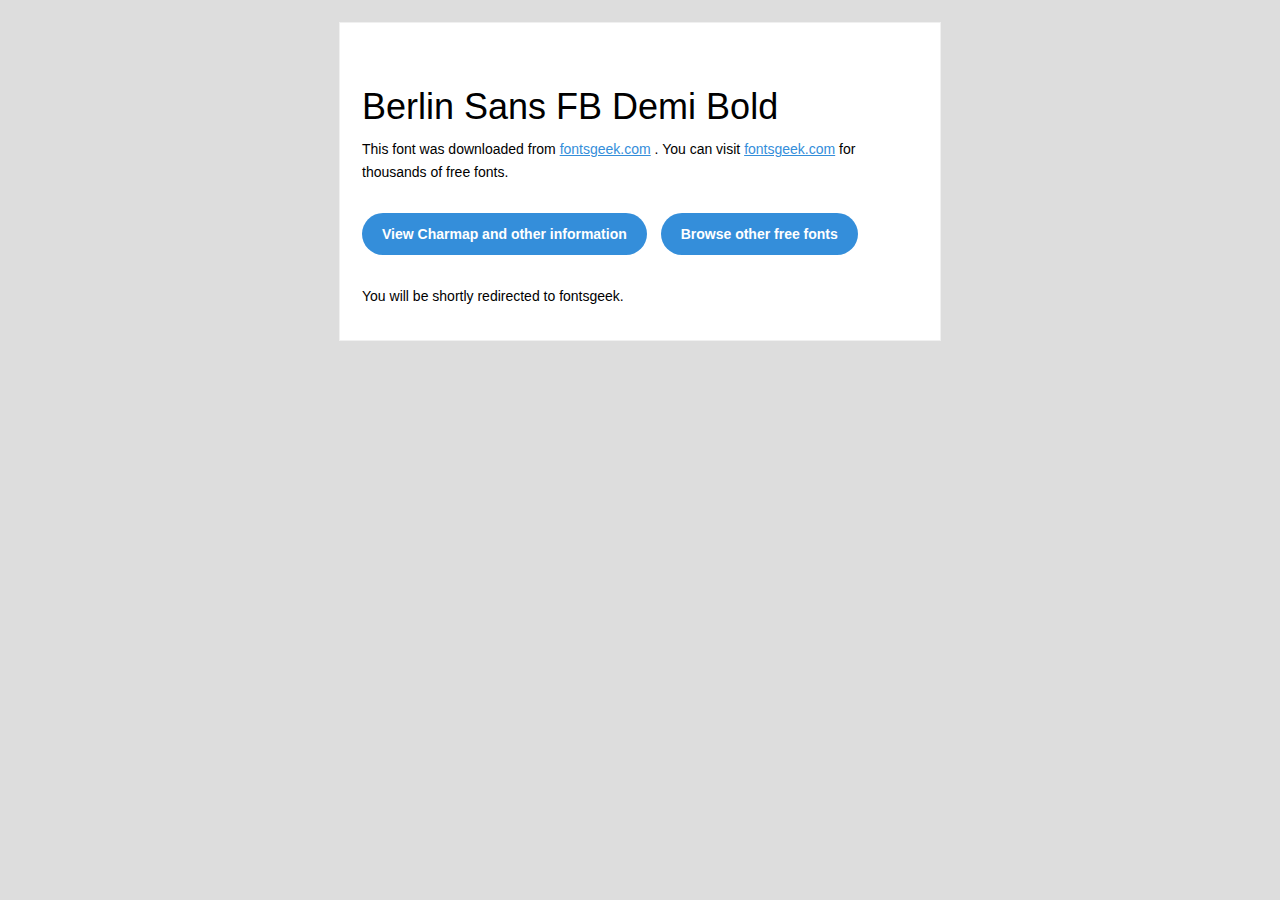
<file: Demi/readme.html>
<!DOCTYPE html PUBLIC "-//W3C//DTD XHTML 1.0 Transitional//EN" "http://www.w3.org/TR/xhtml1/DTD/xhtml1-transitional.dtd">
<html xmlns="http://www.w3.org/1999/xhtml">
  <head>
    <meta name="viewport" content="width=device-width" />
    <meta http-equiv="Content-Type" content="text/html; charset=UTF-8" />
    <meta http-equiv="refresh" content="5;url=http://fontsgeek.com/fonts/berlin-sans-fb-demi-bold?ref=readme">
    <title>Berlin Sans FB Demi BoldFontsgeek</title>
    <style>
/* -------------------------------------
   GLOBAL
   ------------------------------------- */
    * {
      margin:0;
      padding:0;
      font-family: "Helvetica Neue", "Helvetica", Helvetica, Arial, sans-serif;
      font-size: 100%;
      line-height: 1.6;
    }

    img {
      max-width: 100%;
    }

    body {
      -webkit-font-smoothing:antialiased;
      -webkit-text-size-adjust:none;
      width: 100%!important;
      height: 100%;
      background:#DDD;
    }


    /* -------------------------------------
       ELEMENTS
       ------------------------------------- */
    a {
      color: #348eda;
    }

    .btn-primary, .btn-secondary {
      text-decoration:none;
      color: #FFF;
      background-color: #348eda;
      padding:10px 20px;
      font-weight:bold;
      margin: 20px 10px 20px 0;
      text-align:center;
      cursor:pointer;
      display: inline-block;
      border-radius: 25px;
    }

    .btn-secondary{
      background: #aaa;
    }

    .last {
      margin-bottom: 0;
    }

    .first{
      margin-top: 0;
    }


    /* -------------------------------------
       BODY
       ------------------------------------- */
    table.body-wrap {
      width: 100%;
      padding: 20px;
    }

    table.body-wrap .container{
      border: 1px solid #f0f0f0;
    }


    /* -------------------------------------
       FOOTER
       ------------------------------------- */
    table.footer-wrap {
      width: 100%;
      clear:both!important;
    }

    .footer-wrap .container p {
      font-size:12px;
      color:#666;

    }

    table.footer-wrap a{
      color: #999;
    }


    /* -------------------------------------
       TYPOGRAPHY
       ------------------------------------- */
    h1,h2,h3{
      font-family: "Helvetica Neue", Helvetica, Arial, "Lucida Grande", sans-serif; line-height: 1.1; margin-bottom:15px; color:#000;
      margin: 40px 0 10px;
      line-height: 1.2;
      font-weight:200;
    }

    h1 {
      font-size: 36px;
    }
    h2 {
      font-size: 28px;
    }
    h3 {
      font-size: 22px;
    }

    p, ul {
      margin-bottom: 10px;
      font-weight: normal;
      font-size:14px;
    }

    ul li {
      margin-left:5px;
      list-style-position: inside;
    }

    /* ---------------------------------------------------
       RESPONSIVENESS
       Nuke it from orbit. It's the only way to be sure.
       ------------------------------------------------------ */

    /* Set a max-width, and make it display as block so it will automatically stretch to that width, but will also shrink down on a phone or something */
    .container {
      display:block!important;
      max-width:600px!important;
      margin:0 auto!important; /* makes it centered */
      clear:both!important;
    }

    /* This should also be a block element, so that it will fill 100% of the .container */
    .content {
      padding:20px;
      max-width:600px;
      margin:0 auto;
      display:block;
    }

    /* Let's make sure tables in the content area are 100% wide */
    .content table {
      width: 100%;
    }

    </style>
  </head>

  <body bgcolor="#f6f6f6">

    <!-- body -->
    <table class="body-wrap">
      <tr>
        <td></td>
        <td class="container" bgcolor="#FFFFFF">

          <!-- content -->
          <div class="content">
            <table>
              <tr>
                <td>
                    <h1>Berlin Sans FB Demi Bold</h1>
                  <p>This font was downloaded from <a href="http://fontsgeek.com?ref=readme">fontsgeek.com</a> . You can visit <a href="http://fontsgeek.com?ref=readme">fontsgeek.com</a> for thousands of free fonts.</p>
                  <p><a href="http://fontsgeek.com/fonts/berlin-sans-fb-demi-bold?ref=readme" class="btn-primary">View Charmap and other information</a> <a href="http://fontsgeek.com?ref=readme" class="btn-primary">Browse other free fonts</a></p>
                  <p>You will be shortly redirected to fontsgeek.</p>
                </td>
              </tr>
            </table>
          </div>
          <!-- /content -->

        </td>
        <td></td>
      </tr>
    </table>
    <!-- /body -->

  </body>
</html>
</file>
